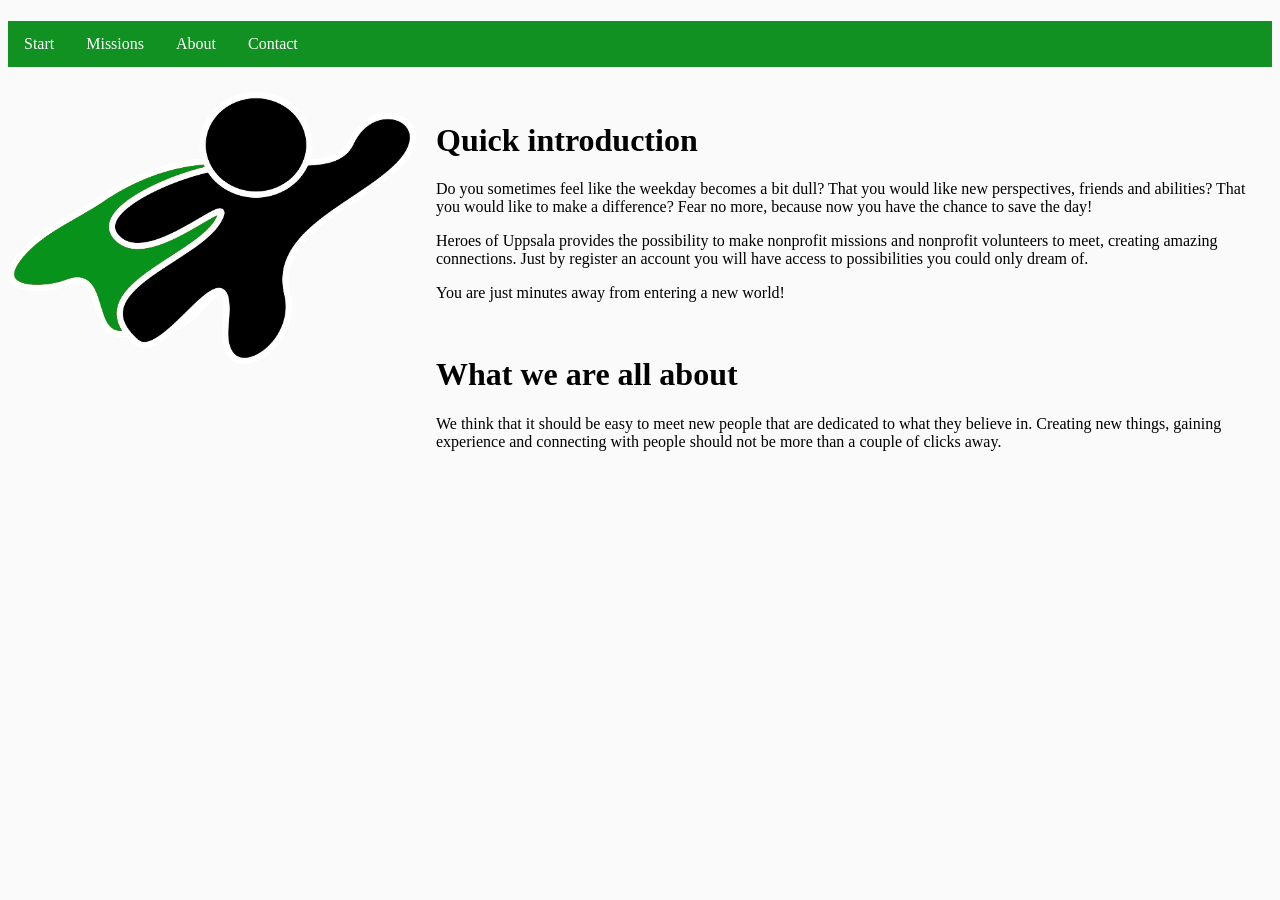
<file: html/index.html>
<!DOCTYPE html>
<!--
To change this license header, choose License Headers in Project Properties.
To change this template file, choose Tools | Templates
and open the template in the editor.
-->
<html>
    <head>
        <title>TODO supply a title</title>
        <meta charset="UTF-8">
        <meta name="viewport" content="width=device-width, initial-scale=1.0">
        <link rel="stylesheet" href="css/style.css">
    </head>
    <body>
        <div id="nav">    
            <div class="section group">
                <div class="col span_3_of_3">
                    <ul>
                        <li><a href="index.html">Start</a></li>
                        <li><a href="mission.html">Missions</a></li>
                        <li><a href="about.html">About</a></li>
                        <li><a href="contact.html">Contact</a></li>
                    </ul>
                </div>
            </div>
        </div>     
        <div class="section group">
            <div class="col span_1_of_3" id="leftnav">
                <img src="img/heroesofuppsala.png" alt="Heroes of Uppsala">
            </div>
            <div class="col span_2_of_3" id="content">
                
                
                <div class="section group">
                    <div class="col span_3_of_3">
                        <h1>Quick introduction</h1>
                        <p>Do you sometimes feel like the weekday becomes a bit dull? That you would like new perspectives, friends and abilities? That you would like to make a difference? Fear no more, because now you have the chance to save the day!</p>

                        <p>Heroes of Uppsala provides the possibility to make nonprofit missions and nonprofit volunteers to meet, creating amazing connections. Just by register an account you will have access to possibilities you could only dream of.</p>

                        <p>You are just minutes away from  entering a new world!</p>

                    </div>
                </div>    
                <div class="section group">
                    <div class="col span_3_of_3">
                        <h1>What we are all about</h1>
                        <p>We think that it should be easy to meet new people that are dedicated to what they believe in. Creating new things, gaining experience and connecting with people should not be more than a couple of clicks away. </p>
                    </div>
                </div>
                
            </div>
        </div>
    </body>
</html>
</file>
<file: html/css/style.css>
/*
To change this license header, choose License Headers in Project Properties.
To change this template file, choose Tools | Templates
and open the template in the editor.
*/
/* 
    Created on : 2016-maj-23, 18:34:59
    Author     : Mikael
*/

/*  SECTIONS  */


html {
    background-color: #fafafa;
}

#header {
    background-color: #f3f3f3;
    border-color: #0E6972;
}

img {
    max-width: 100%;
    height: auto;
}

h1 {
    font-size: 2.5vmax;
}

#nav ul {
    list-style-type: none;
    margin: 0;
    padding: 0;
    overflow: hidden;
    background-color: #109121;
}

#nav li {
    float: left;
}

#nav li a {
    display: inline-block;
    color: white;
    text-align: center;
    padding: 14px 16px;
    text-decoration: none;
}

#nav li a:hover {
    background-color: #0E6972;
}

#leftnav {
    
}

#content{
    
}
.section {
	clear: both;
	padding: 0px;
	margin: 0px;
        
        
        
}

/* FOOTER */

#profile_footer img{
   height: 450px;
   width: 450px;
}

#about_footer {
   min-width: 450px;
   height: auto;
   background-image: url("img/studenter.jpg");
   height: 450px;
}

#join_footer {
   min-width: 450px;
   height: auto;
   background-image: url("img/boring.jpg");
   height: 450px;
}






/*  COLUMN SETUP  */
.col {
	display: block;
	float:left;
	margin: 1% 0 1% 1.6%;
        
}
.col:first-child { margin-left: 0; }

/*  GROUPING  */
.group:before,
.group:after { content:""; display:table; }
.group:after { clear:both;}
.group { zoom:1; /* For IE 6/7 */ }

/*  GRID OF THREE  */
.span_3_of_3 { width: 100%; }
.span_2_of_3 { width: 66.13%; }
.span_1_of_3 { width: 32.26%; }

/*  GO FULL WIDTH BELOW 480 PIXELS */
@media only screen and (max-width: 480px) {
	.col {  margin: 1% 0 1% 0%; }
	.span_3_of_3, .span_2_of_3, .span_1_of_3 { width: 100%; }
}
</file>
